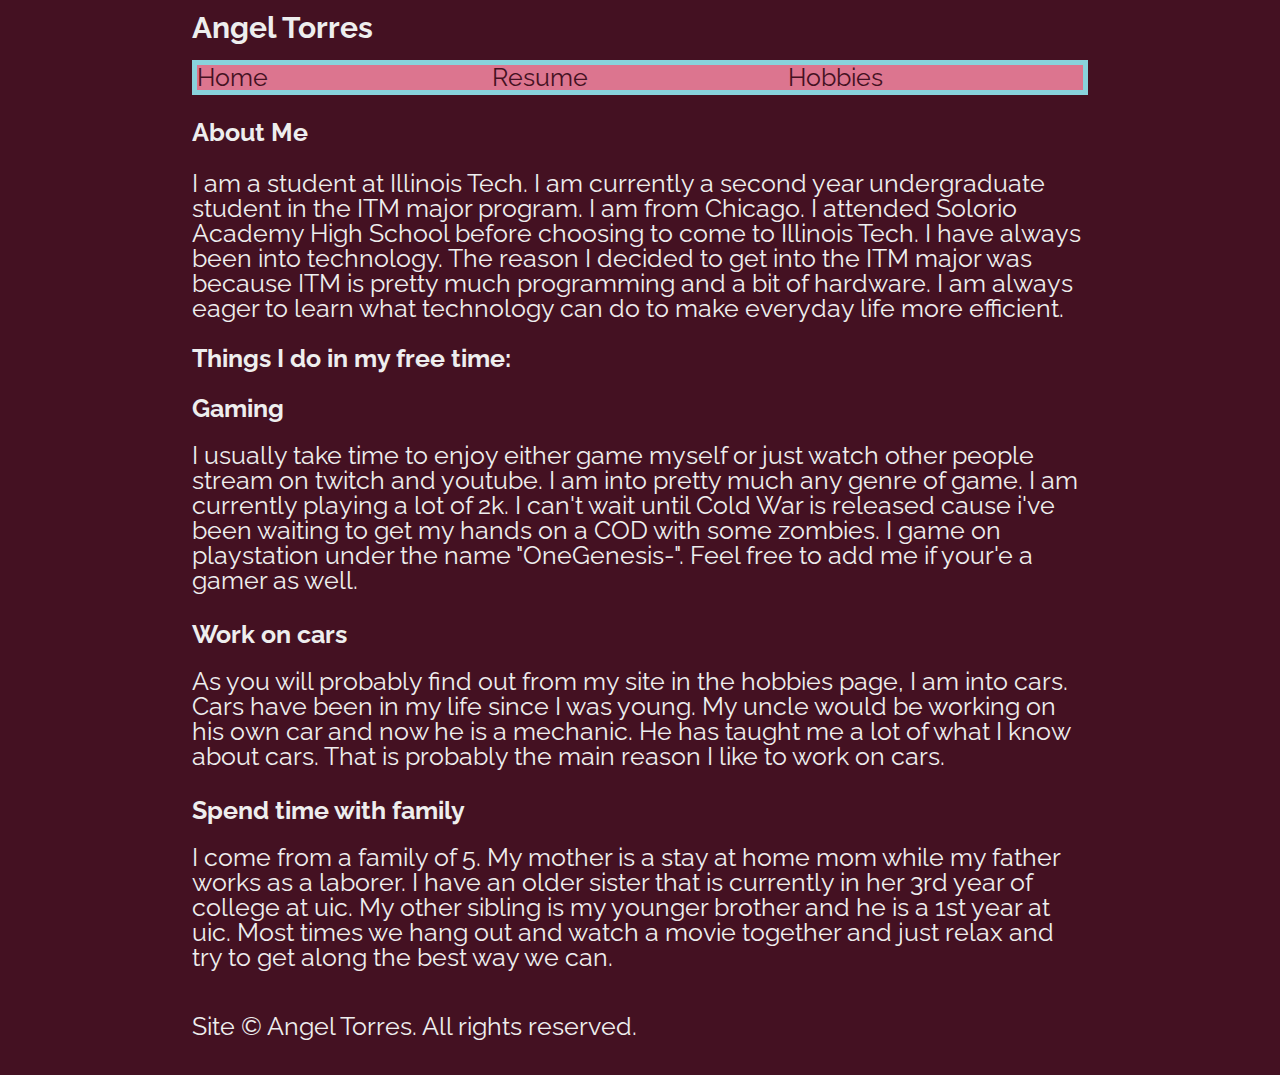
<file: index.html>
<!DOCTYPE html>
<html lang="en">
  <head>
    <title>Angel Torres</title>
    <meta charset="utf-8" />
    <meta name="viewport" content="width=device-width,initial-scale=1.0,shrink-to-fit=none" />
    <link rel="stylesheet" href="screen.css" />
  </head>
  <body>
    <header id="header">
      <h1>Angel Torres</h1>
      <nav id="navigation">
        <ul>
          <li><a href="#">Home</a></li>
          <li><a href="resume">Resume</a></li>
          <li><a href="hobbies">Hobbies</a></li>
        </ul>
      </nav>
    </header>

    <main>
      <h2>About Me</h2>
      <p>
        I am a student at Illinois Tech. I am currently a second year
        undergraduate student in the ITM major program. I am from Chicago. I
        attended Solorio Academy High School before choosing to come to Illinois
        Tech. I have always been into technology. The reason I decided to get
        into the ITM major was because ITM is pretty much programming and a bit
        of hardware. I am always eager to learn what technology can do to make
        everyday life more efficient.
      </p>
      <h3>Things I do in my free time:</h3>
      <ul>
        <li>
          <p id="freetime">Gaming</p>
          <p>
            I usually take time to enjoy either game myself or just watch other
            people stream on twitch and youtube. I am into pretty much any genre
            of game. I am currently playing a lot of 2k. I can't wait until Cold
            War is released cause i've been waiting to get my hands on a COD
            with some zombies. I game on playstation under the name
            "OneGenesis-". Feel free to add me if your'e a gamer as well.
          </p>
        </li>
        <li>
          <p id="freetime">Work on cars</p>
          <p>
            As you will probably find out from my site in the hobbies page, I am
            into cars. Cars have been in my life since I was young. My uncle
            would be working on his own car and now he is a mechanic. He has
            taught me a lot of what I know about cars. That is probably the main
            reason I like to work on cars.
          </p>
        </li>
        <li>
          <p id="freetime">Spend time with family</p>
          <p>
            I come from a family of 5. My mother is a stay at home mom while my
            father works as a laborer. I have an older sister that is currently
            in her 3rd year of college at uic. My other sibling is my younger
            brother and he is a 1st year at uic. Most times we hang out and
            watch a movie together and just relax and try to get along the best
            way we can.
          </p>
        </li>
      </ul>
    </main>
      <footer id="footer">
        <p>Site © Angel Torres. All rights reserved.</p>
      </footer>
    </body>
</html>
</file>
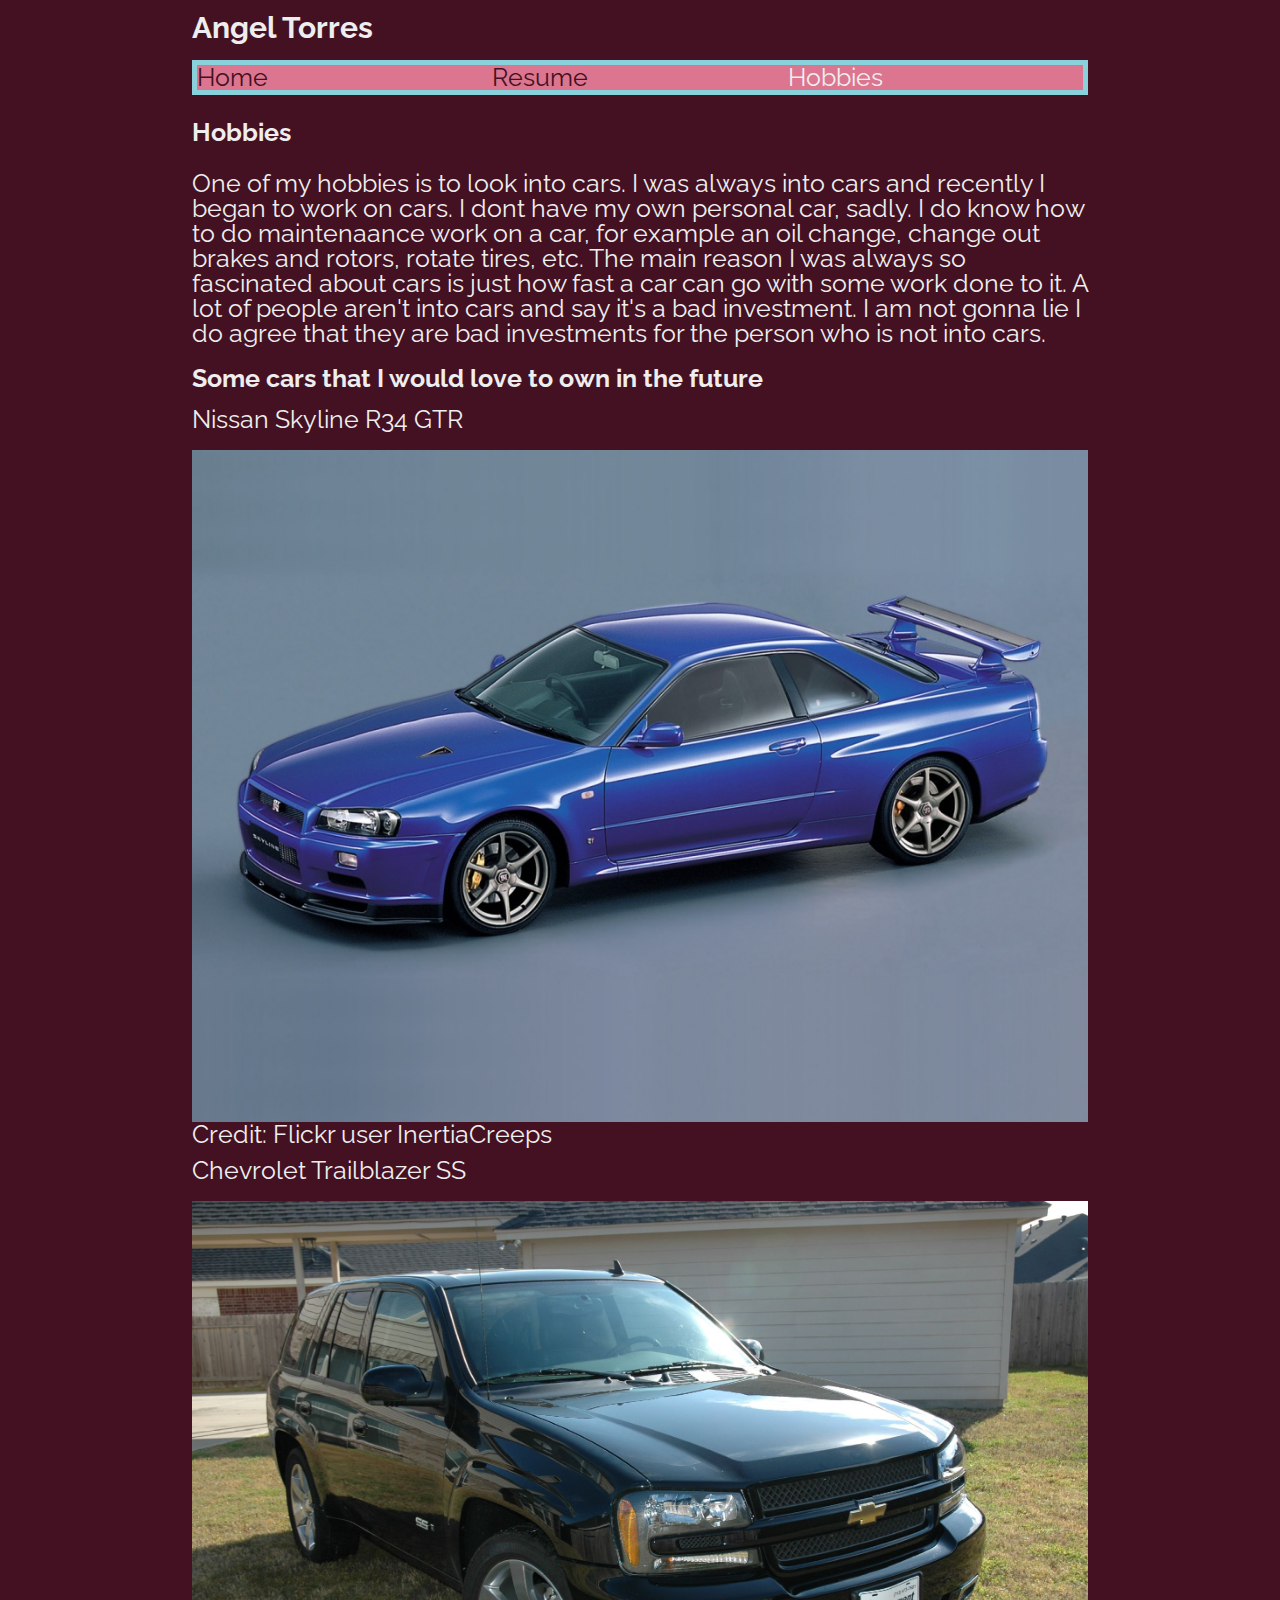
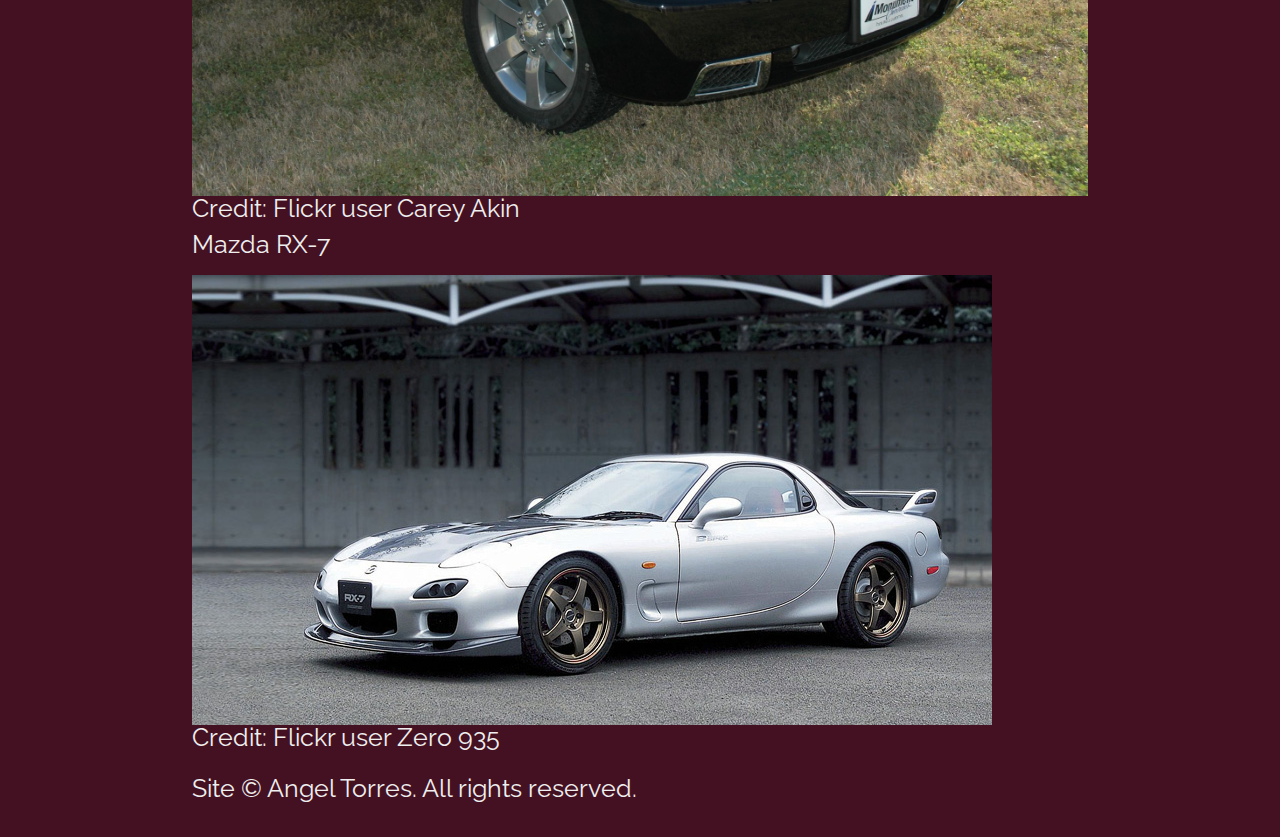
<file: hobbies/index.html>
<!DOCTYPE html>
<html lang="en">
  <head>
    <title>Angel Torres</title>
    <meta charset="utf-8" />
    <meta name="viewport" content="width=device-width,initial-scale=1.0,shrink-to-fit=none" />
    <link rel="stylesheet" href="../screen.css" />
  </head>
  <body>
    <header id="header">
      <h1>Angel Torres</h1>
      <nav id="navigation">
        <ul>
          <li><a href="../">Home</a></li>
          <li><a href="../resume/">Resume</a></li>
          <li>Hobbies</li>
        </ul>
      </nav>
    </header>

    <main>
      <h2>Hobbies</h2>
      <p>
        One of my hobbies is to look into cars. I was always into cars and
        recently I began to work on cars. I dont have my own personal car,
        sadly. I do know how to do maintenaance work on a car, for example an
        oil change, change out brakes and rotors, rotate tires, etc. The main
        reason I was always so fascinated about cars is just how fast a car can
        go with some work done to it. A lot of people aren't into cars and say
        it's a bad investment. I am not gonna lie I do agree that they are bad
        investments for the person who is not into cars.
      </p>
      <section id="dreamcars">
        <h3>
          Some cars that I would love to own in the future
        </h3>
        <ol>
          <li>
            <p>Nissan Skyline R34 GTR</p>
            <figure>
              <img alt="Credit: Flickr user InertiaCreeps" title="Credit:Flickr user InertiaCreeps" src="../hobbies/Nissan_Skyline_GTR_r34.jpg" />
              <figcaption>Credit: Flickr user InertiaCreeps</figcaption>
            </figure>
          </li>
          <li>
            <p>Chevrolet Trailblazer SS</p>
            <figure>
              <img alt="Credit: Flickr user Carey Akin" title="Credit:Flickr user Carey Akin" src="../hobbies/Chevy_Blazer_SS.jpg" />
              <figcaption>Credit: Flickr user Carey Akin</figcaption>
            </figure>
          </li>
          <li>
            <p>Mazda RX-7</p>
            <figure>
              <img alt="Credit: Flickr user Zero 935" title="Credit:Flickr user Zero 935" src="../hobbies/Mazda_RX-7_FD.jpg" />
              <figcaption>Credit: Flickr user Zero 935</figcaption>
            </figure>
          </li>
        </ol>
      </section>
    </main>


    <footer id="footer">
      <p>Site © Angel Torres. All rights reserved.</p>
    </footer>
  </body>
</html>
</file>
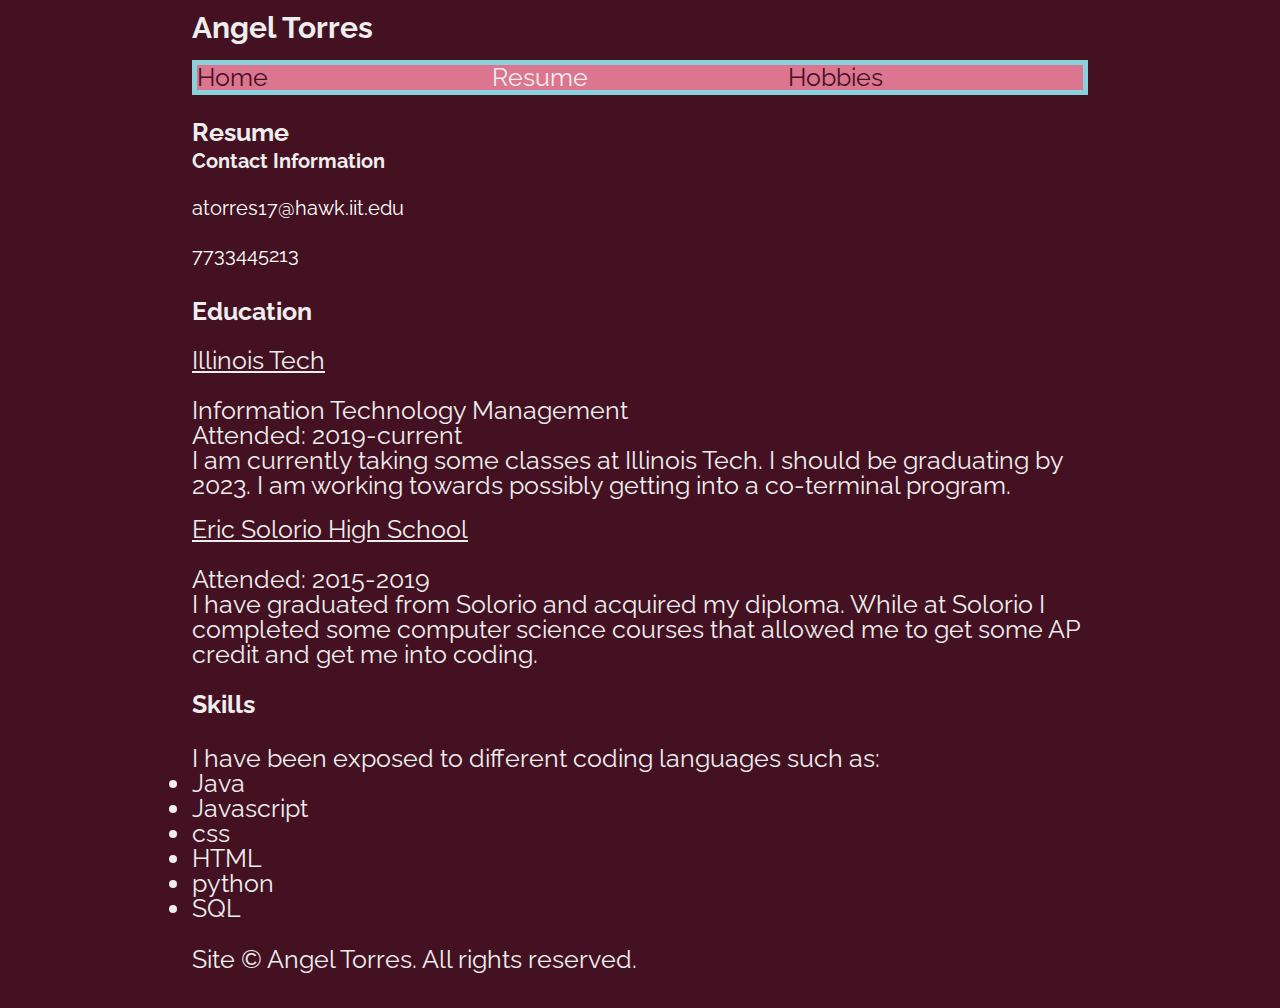
<file: resume/index.html>
<!DOCTYPE html>
<html lang="en">
  <head>
    <title>Angel Torres</title>
    <meta charset="utf-8" />
    <meta name="viewport" content="width=device-width,initial-scale=1.0,shrink-to-fit=none" />
    <link rel="stylesheet" href="../screen.css" />
  </head>
  <body>
    <header id="header">
      <h1>Angel Torres</h1>
      <nav id="navigation">
      <ul>
        <li><a href="../">Home</a></li>
        <li>Resume</li>
        <li><a href="../hobbies/">Hobbies</a></li>
      </ul>
    </nav>
    </header>

    <article>
      <h2>Resume</h2>
      <aside id="contact">
        <h3>Contact Information</h3>
        <ul>
          <li><a href="mailto:atorres17@hawk.iit.edu">atorres17@hawk.iit.edu</a></li>
          <li><a href="tel:7733445213">7733445213</a></li>
        </ul>
      </aside>

      <section>
        <h3>Education</h3>
        <ul>
          <li>
            <h4 id="schools">Illinois Tech</h4>
            <ul>
              <li>Information Technology Management</li>
              <li>Attended: 2019-current</li>
              <li>
                  I am currently taking some classes at Illinois Tech. I should
                  be graduating by 2023. I am working towards possibly getting
                  into a co-terminal program.
              </li>
            </ul>
          </li>
          <li>
            <h4 id="schools">Eric Solorio High School</h4>
            <ul>
              <li>Attended: 2015-2019</li>
              <li>
                  I have graduated from Solorio and acquired my diploma. While
                  at Solorio I completed some computer science courses that allowed
                  me to get some AP credit and get me into coding.
              </li>
            </ul>
          </li>
        </ul>
      </section>

      <h3>Skills</h3>
      <h4>I have been exposed to different coding languages such as:</h4>
      <ul>
        <li id="languages">Java</li>
        <li id="languages">Javascript</li>
        <li id="languages">css</li>
        <li id="languages">HTML</li>
        <li id="languages">python</li>
        <li id="languages">SQL</li>
      </ul>

    </article>

    <footer id="footer">
      <p>Site © Angel Torres. All rights reserved.</p>
    </footer>
  </body>
</html>
</file>
<file: screen.css>
@import url("https://fonts.googleapis.com/css2?family=Raleway:ital,wght@0,400;0,700;1,400&display=swap");
/*@import url("https://basehold.it/25");*/

/* http://meyerweb.com/eric/tools/css/reset/
   v2.0 | 20110126
   License: none (public domain)
*/
a,abbr,acronym,address,applet,article,aside,audio,b,big,blockquote,body,canvas,caption,center,cite,code,dd,del,details,dfn,div,dl,dt,em,embed,fieldset,figcaption,figure,footer,form,h1,h2,h3,h4,h5,h6,header,hgroup,html,i,iframe,img,ins,kbd,label,legend,li,mark,menu,nav,object,ol,output,p,pre,q,ruby,s,samp,section,small,span,strike,strong,sub,summary,sup,table,tbody,td,tfoot,th,thead,time,tr,tt,u,ul,var,video{margin:0;padding:0;border:0;font-size:100%;font:inherit;vertical-align:baseline}article,aside,details,figcaption,figure,footer,header,hgroup,menu,nav,section{display:block}html{line-height:1}body{line-height:inherit;}ol,ul{list-style:none}blockquote,q{quotes:none}blockquote:after,blockquote:before,q:after,q:before{content:'';content:none}table{border-collapse:collapse;border-spacing:0}

/* Begin site styles... */

html{
  font-family: 'Raleway', 'Times New Roman', Times;
  background: #412;
  color: #EEE;
  font-size: 18px;
  line-height: 25px;
  padding: 22px;
}
h1{
  font-weight: bold;
  font-size: 30px;
  padding-bottom: 20px;
}
h2{
  font-weight: bold;
  padding: 25px 0px 4px 0px;
}
h3{
  padding: 25px 0px 14px 0px;
  font-weight: bold;
}
h4{
  padding: 15px 0px 0px 0px;
}
li p{
  padding-top: 10px;
}
main li p{
  padding: 11px 0px 18px 0px;
}
aside h3{
  padding: 0px 0px 11px 0px;
}
p{
  padding: 11px 0px 11px 0px;
}
main p{
  padding: 22px 0px 0px 0px;
}
section h3{
  padding: 20px 0px 5px 0px;
}
section li{
  padding: 0px 0px 0px 0px;
}
#navigation ul{
  display: flex;
  border: 5px solid rgb(137, 210, 220);
  background-color: #DC758F;
}
#navigation li{
  flex: 1;
}
#navigation li a{
  color: #412;
  text-decoration: none;
}
#freetime{
  padding: 11px 0px 11px 0px;
  font-weight: 700;
}
#schools {
  padding: 19px 0px 11px 0px;
  text-decoration: underline;
  padding-bottom: 25px;
}
#languages{
  list-style-type: disc;
}
#contact {
  font-weight: normal;
  font-size: 20px;
}
#contact li{
  padding: 11px 0px 11px 0px;
}
#contact li a{
  color: white;
  text-decoration: none;
}
#footer{
  padding-top: 15px;
}
img{
  display: block;
  max-width: 100%;
}
@media screen and (min-width: 600px) {
  html{
      padding: 15px 15% 25px 15%;
  }
}
@media screen and (min-width: 820px) {
  html{
      font-size: 25px;
  }
}
</file>
